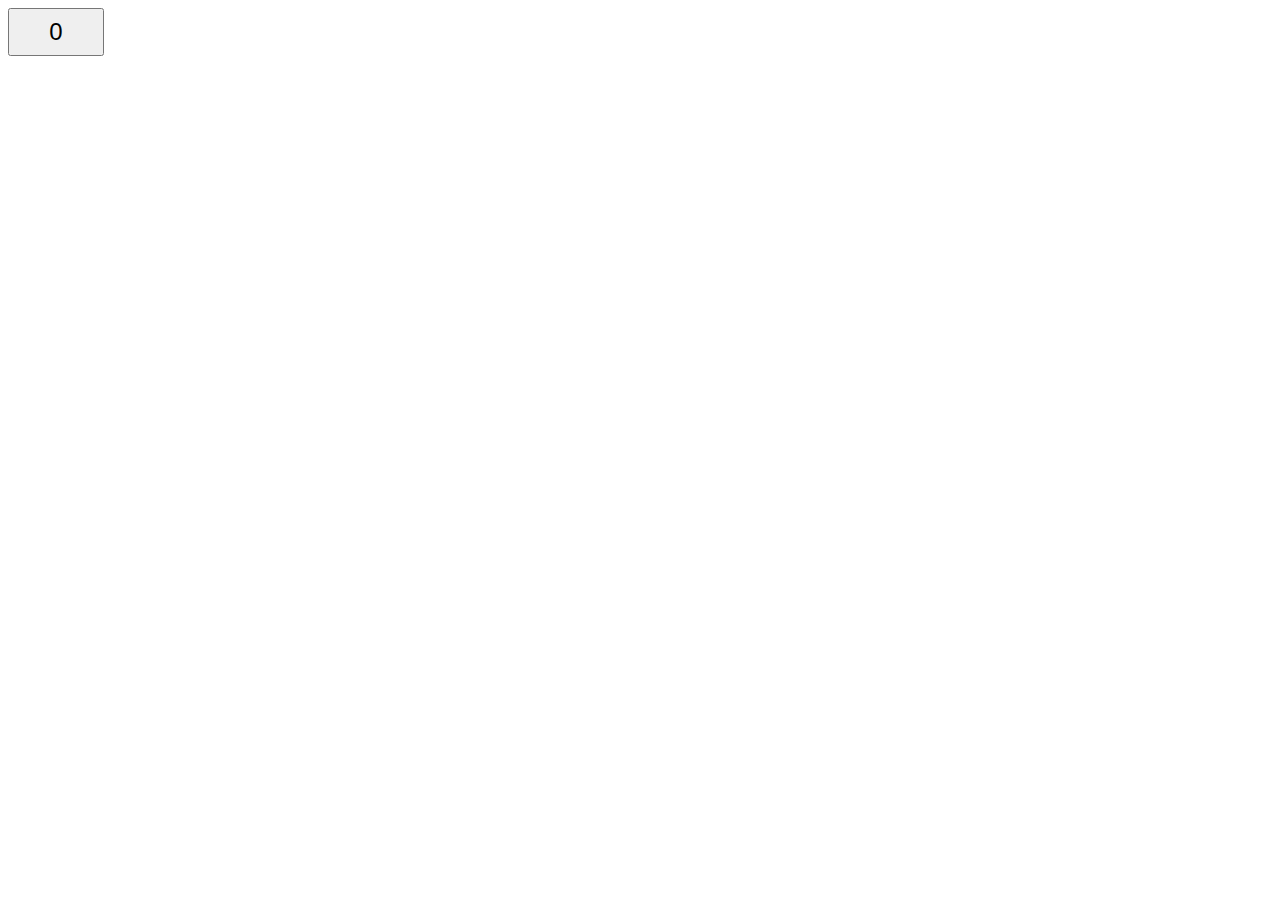
<file: Day 8/Day 8 Create a Button/index.html>
<!-- https://www.hackerrank.com/challenges/js10-create-a-button/problem -->

<!DOCTYPE html>
<html>
    <head>
        <link rel="stylesheet" href="css/button.css" type="text/css">
    </head>
    
    <body>
        <button class="button" id="btn">0</button> 
        <script src="js/button.js" type="text/javascript"></script>
    </body>
</html>
</file>
<file: Day 8/Day 8 Create a Button/css/button.css>
.button {
    width: 96px;
    height: 48px;
    font-size: 24px;
}
</file>
